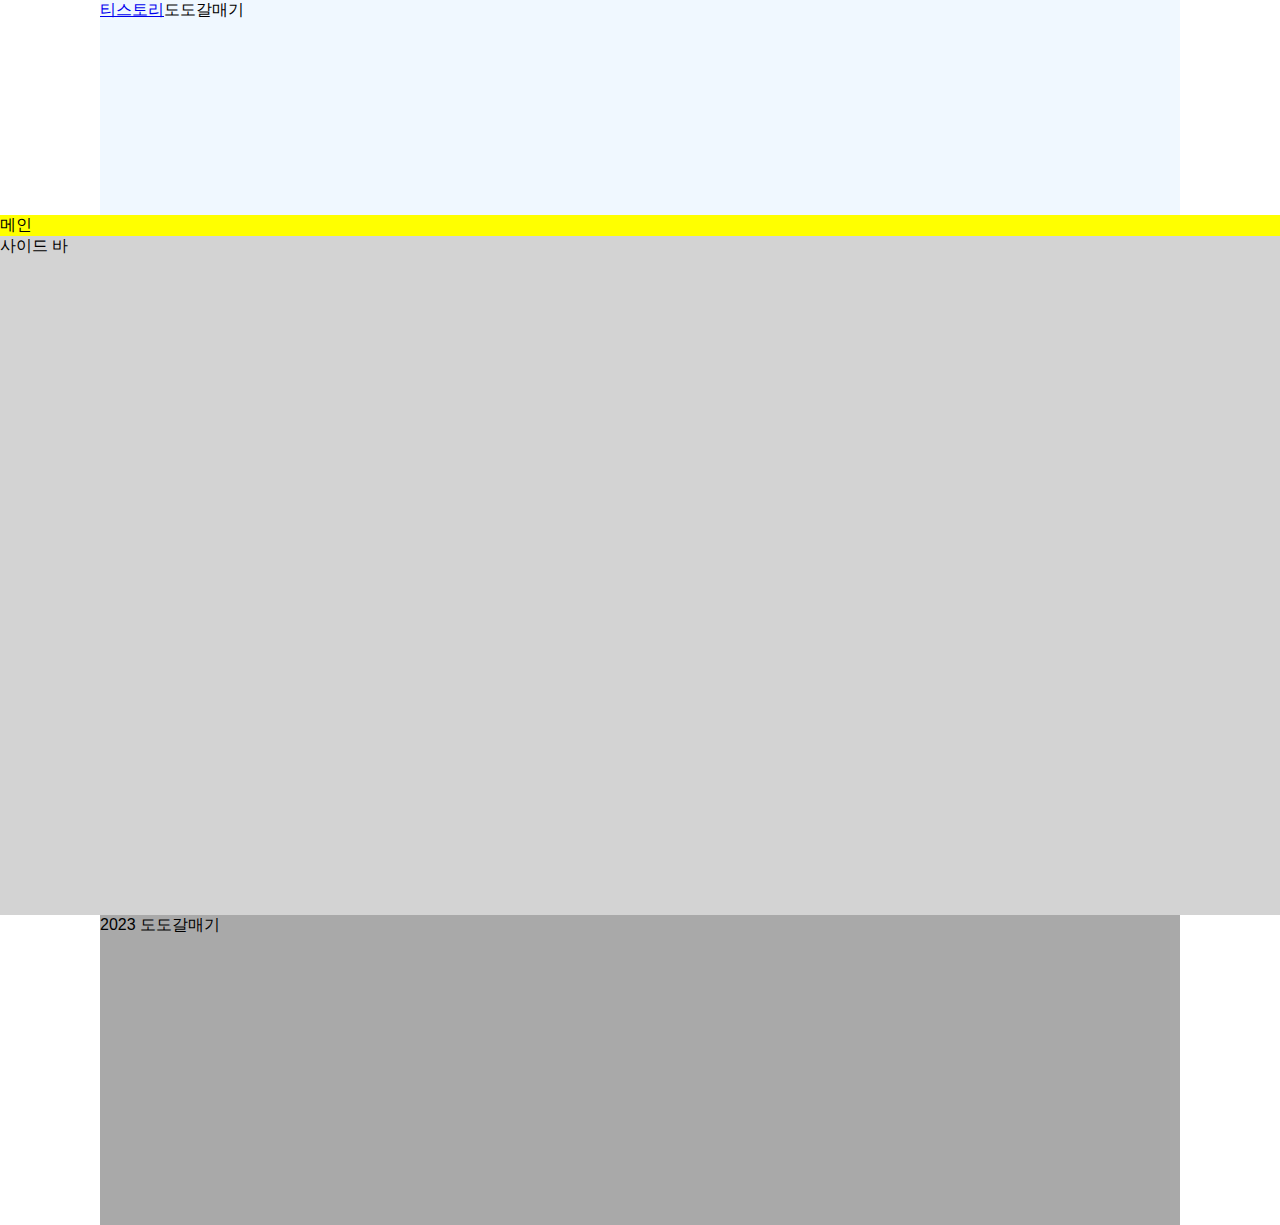
<file: index.html>
<!DOCTYPE html>

<html>
    <head>
        <meta charset="utf-8"/>
        <title>도도갈매기</title>
        <link href="style.css" rel="stylesheet" type="text/css"/>
    </head>
    <body>
        <header>
            <div class="links">
                <a href="https://mathdodo.tistory.com/" class="link_text"> 티스토리 </a>
            </div>
            도도갈매기
        </header>
        
        <main>
            <div class="container">메인</div>
            <div id="sidebar"> 사이드 바 </div>
        </main>
        
        <footer> 2023 도도갈매기 </footer>
    </body>
</html>
</file>
<file: style.css>
* {
    box-sizing: border-box; 
    /*content-box랑 border-box두가지 선택이 가능. content-box는 지정한 크기가 요소만의 크기가 되는데 border-box는 요소+padding+border의 크기가 된다.*/
}

body {
    margin: 0;
    font-family: sans-serif;
}


header {
    background: aliceblue;
    margin: auto;
    width: 1080px;
    height: 215px;
    display: flex;
    position: relative;/**/
}

main {
    background-color: lightgray;
    min-height: 700px;
}

footer {
    background: darkgray;
    width: 1080px;
    height: 310px;
    display: flex;
    margin: auto;
}

.container {
    background-color: yellow;
}
</file>
